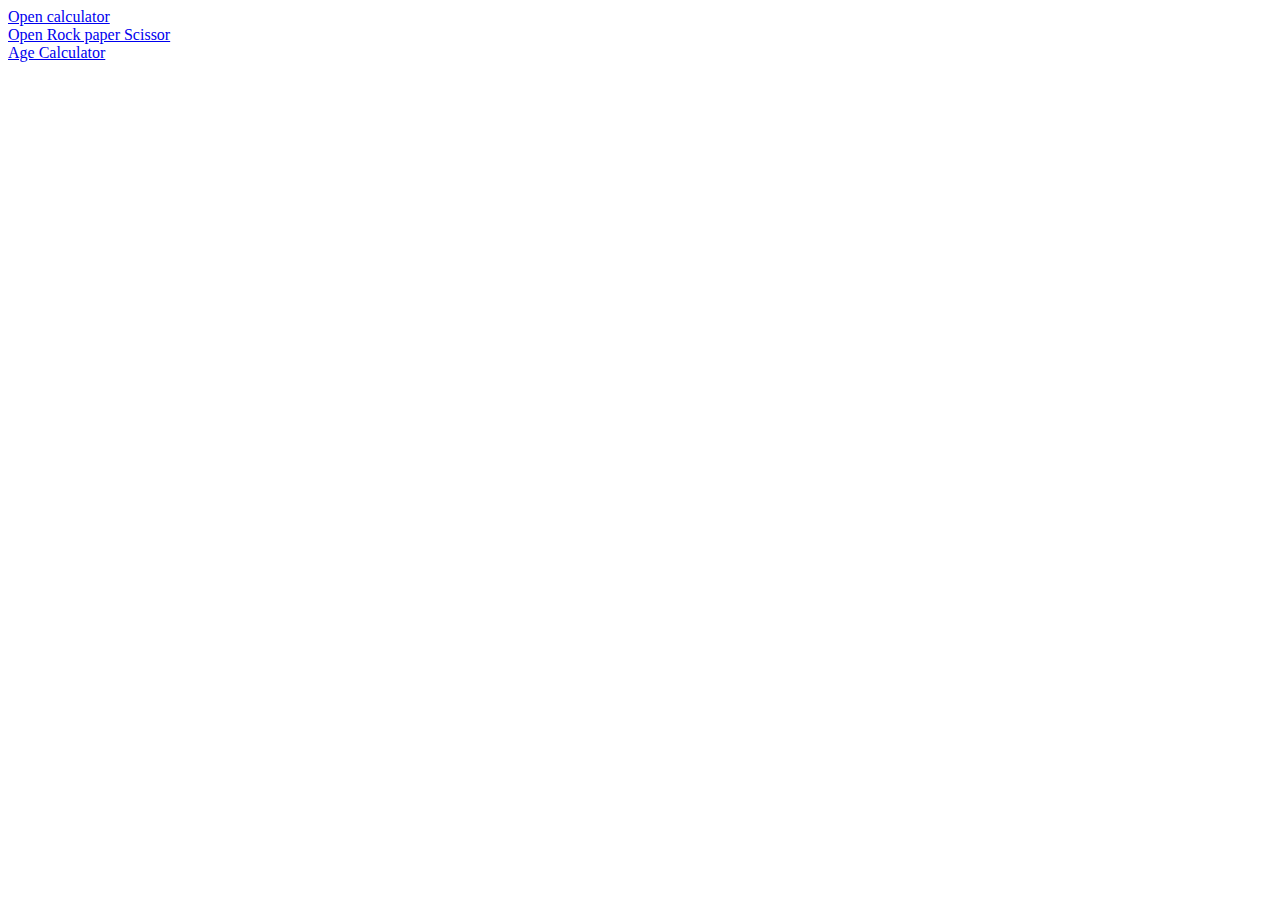
<file: first/index.html>
<!DOCTYPE html>
<html lang="en">

<head>
    <meta charset="UTF-8">
    <meta http-equiv="X-UA-Compatible" content="IE=edge">
    <meta name="viewport" content="width=device-width, initial-scale=1.0">
    <title>LiveTime</title>
    <script src="./index.js"></script>

</head>

<body>
    <div class="container">
        <span id="time"></span>
    </div>
    <div><a href="calculator/calculator.html">Open calculator</a></div>
    <div><a href="./rpc/rpc.html">Open Rock paper Scissor</a></div>
    <div><a href="./ageCalculator/age.html">Age Calculator</a></div>

</body>

</html>
</file>
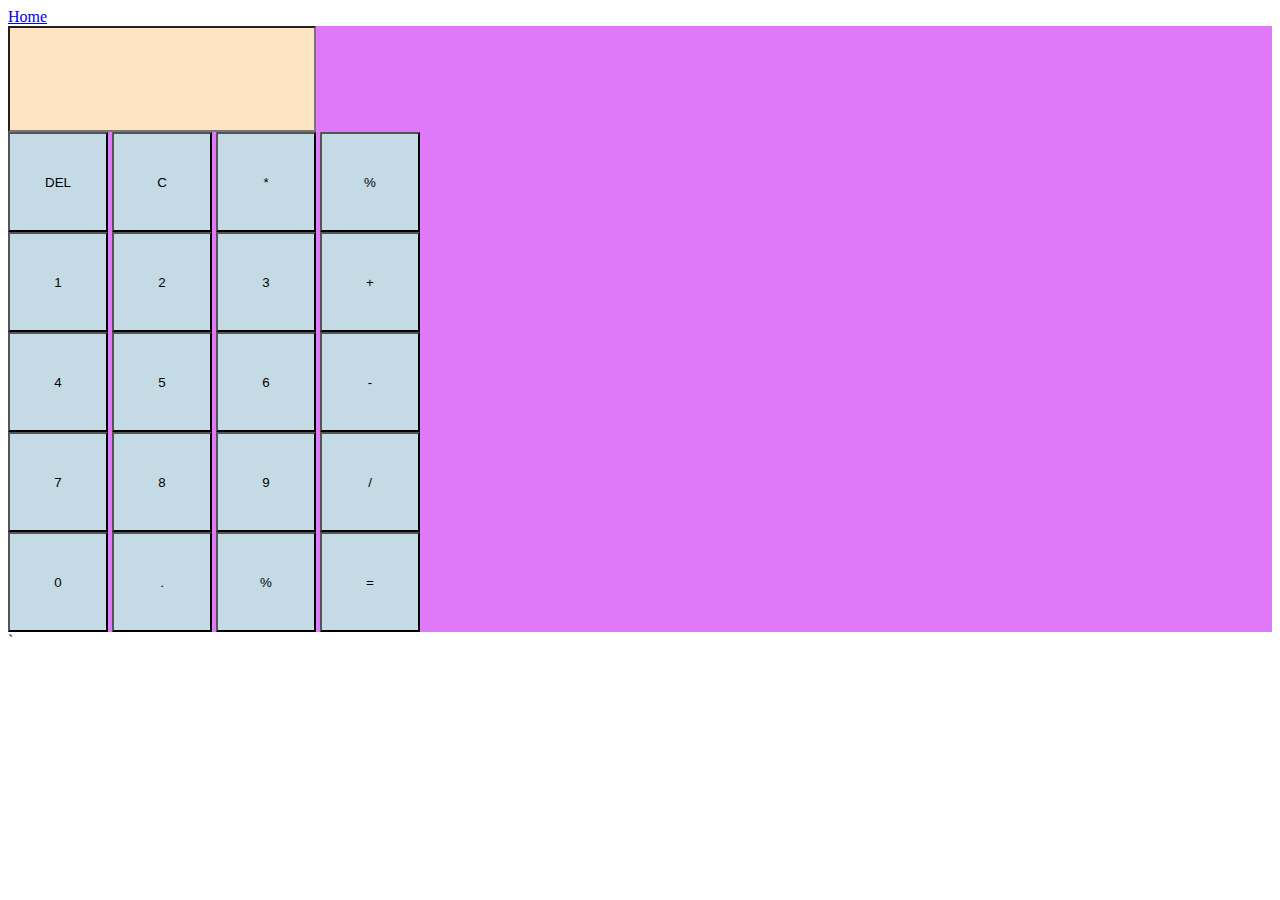
<file: first/calculator/calculator.html>
<!DOCTYPE html>
<html lang="en">
<head>
    <meta charset="UTF-8">
    <meta http-equiv="X-UA-Compatible" content="IE=edge">
    <meta name="viewport" content="width=device-width, initial-scale=1.0">
    <link rel="stylesheet" href="./calculator.css">
    <title>calculator </title>
</head>
<body>
    <a href="./../index.html">Home</a>
    <div class="container">
        <div class="calValue">
            <input type="text" id="answer">
        </div>
        <div class="calValue">
            <button onclick="calculate('DEL')">DEL</button>
            <button onclick="calculate('C')">C</button>
            <button onclick="calculate('*')">*</button>
            <button onclick="calculate('%')">%</button>
        </div>
        <div class="first-row">
            <button onclick="calculate(1)">1</button>
            <button onclick="calculate(2)">2</button>
            <button onclick="calculate(3)">3</button>
            <button onclick="calculate('+')">+</button>
        </div>
        <div class="second-row">
            <button onclick="calculate(4)"   >4</button>
            <button onclick="calculate(5)"   >5</button>
            <button onclick="calculate(6)"   >6</button>
            <button onclick="calculate('-')" >-</button>
        </div>
        <div class="third-row">
            <button onclick="calculate(7)"   >7</button>
            <button onclick="calculate(8)"   >8</button>
            <button onclick="calculate(9)"   >9</button>
            <button onclick="calculate('/')" >/</button>
        </div>
        <div class="fourth-row">
            <button onclick="calculate(0)"   >0</button>
            <button onclick="calculate('.')" >.</button>
            <button onclick="calculate('%')" >%</button>
            <button onclick="answer()" >=</button>
        </div>
    </div>`
    <script src="./calculator.js"></script>

</body>
</html>
</file>
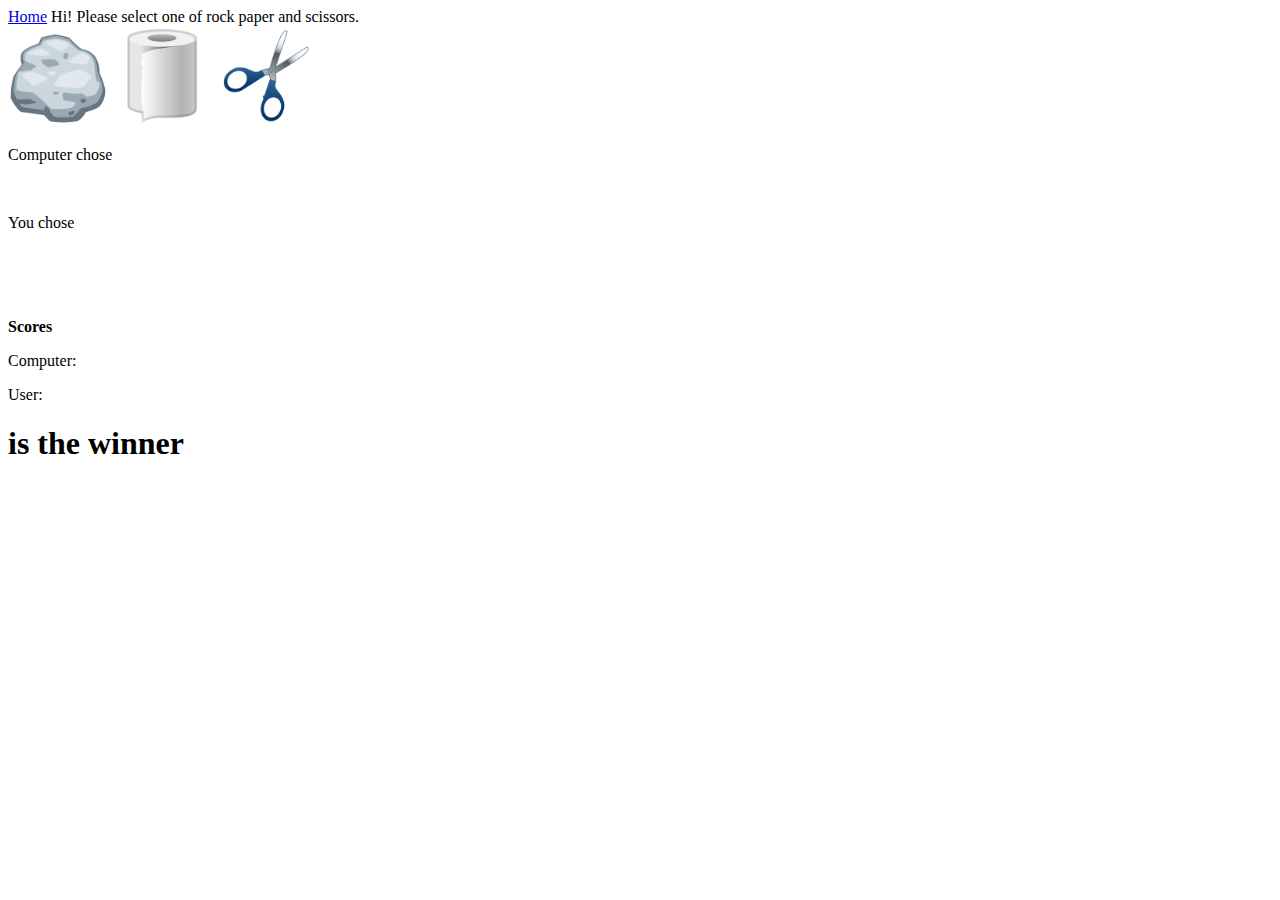
<file: first/rpc/rpc.html>
<!DOCTYPE html>
<html lang="en">
<head>
    <meta charset="UTF-8">
    <meta http-equiv="X-UA-Compatible" content="IE=edge">
    <meta name="viewport" content="width=<device-width>, initial-scale=1.0">
    <title>Rock Paper Scissor</title>
    <link rel="stylesheet" href="./rpc.css">
</head>
<body>
    <a href="../index.html">Home</a>   
    Hi! Please select one of rock paper and scissors.   
    <div class="container">
        <img src="./src/rock.png"    onClick="selection('rock')">
        <img src="./src/paper.png"   onClick="selection('paper')">
        <img src="./src/scissor.png" onClick="selection('scissor')">
    </div>
    <p>Computer chose <span id="computerChoice"></span></p><br>
    <p>You chose <span id="userChoice"></span></p><br><br><br>
    <p> <b>Scores</b> </p>
    <p>Computer: <span id="computerScore"></span></p>
    <p>User: <span id="userScore"></span> </p>
    <h1> <span id="winner"> </span>is the winner </h1>
    <script src="./rpc.js"></script>
</body>
</html>
</file>
<file: first/calculator/calculator.css>
button{
    color: rgb(0, 0, 0);

    width:100px;
    height:100px;
    background-color: rgb(196, 219, 230);
}
button:hover{
    color:rgb(106, 184, 221);
    background-color: white;
}
#answer{
    width: 300px;
    height: 100px;
    background-color: bisque;
}
.container{
    background-color: rgb(223, 120, 249);
    align-items: center;
    justify-content: center;
}
</file>
<file: first/rpc/rpc.css>
img{
    width: 100px;
    height: 100px;
}
</file>
